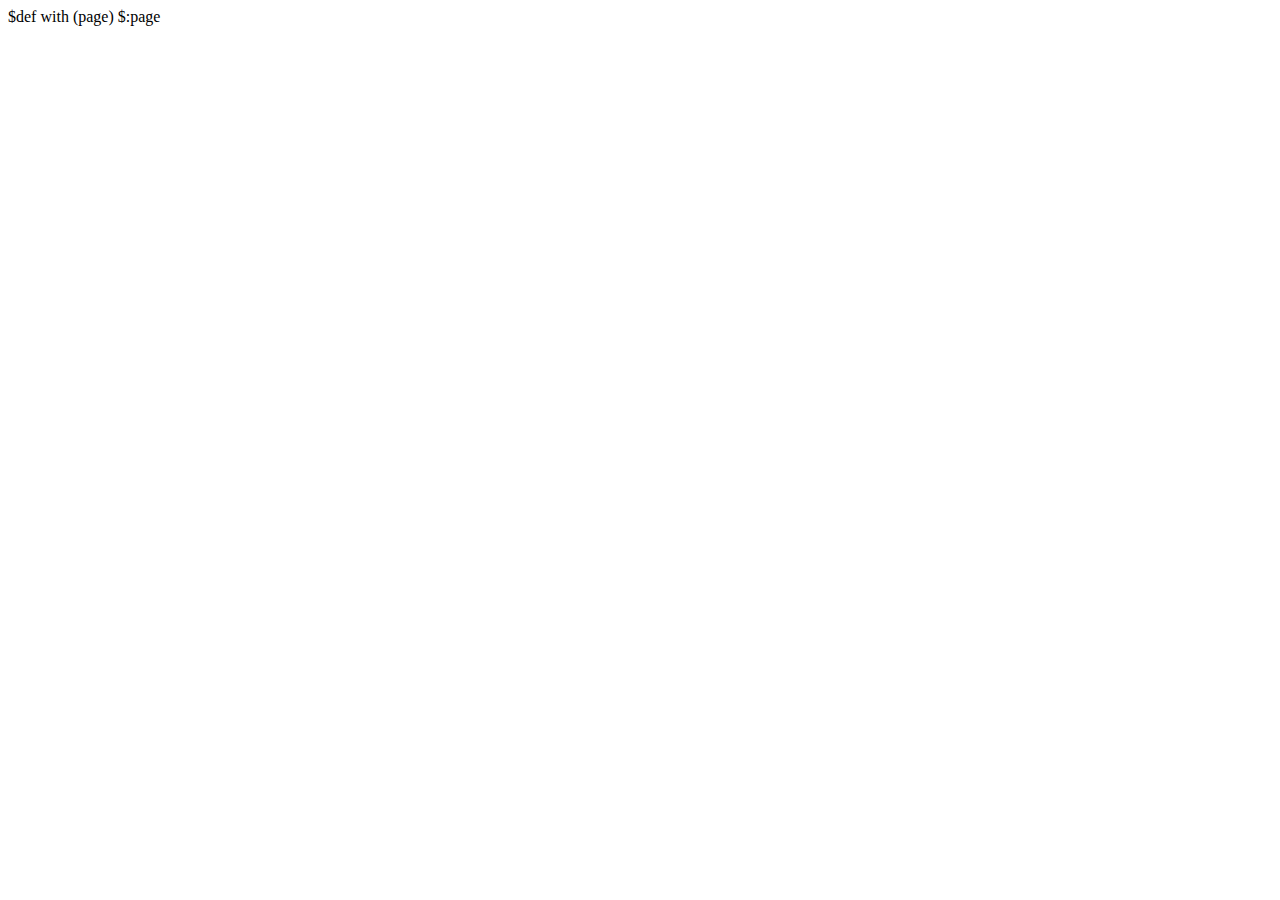
<file: templates/base.html>
$def with (page)

<html>
<head>
    <title>Welcome to A Querying Platform on Cloud</title>
    <script type="text/javascript" src="/static/jquery.js"></script>
</head>
<body>

$:page

</body>
</html>
</file>
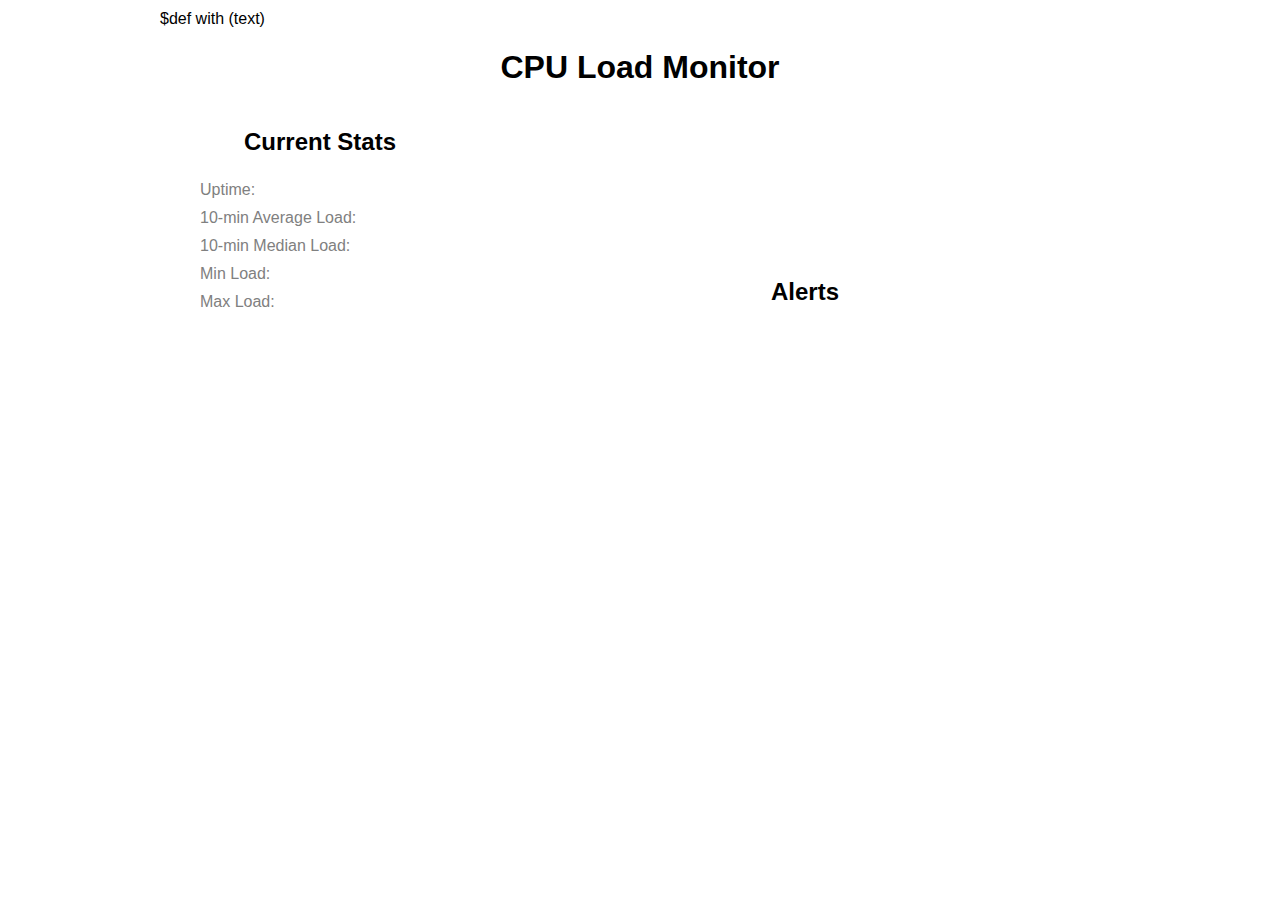
<file: templates/cpuload.html>
$def with (text)

<!DOCTYPE html>
<meta charset='utf-8'>
<html>
  <head>
    <title>CPU Load Monitor</title>
    <link rel='stylesheet' href='../static/style.css'>
    <link rel="stylesheet" href="//rawgithub.com/Caged/d3-tip/master/examples/example-styles.css">
    <script src='https://ajax.googleapis.com/ajax/libs/jquery/2.1.1/jquery.min.js'></script>
    <script src='http://d3js.org/d3.v3.min.js'></script>
    <script src="http://labratrevenge.com/d3-tip/javascripts/d3.tip.v0.6.3.js"></script>
  </head>

  <body>
    <h1>CPU Load Monitor</h1>

    <svg id='bar-graph'></svg>

    <div id='stats'>
      <h2>Current Stats</h2>
      <ul>
        <li>Uptime: <span id='uptime' class='stat-data'></span><br></li>
        <li>10-min Average Load: <span id='ten-min-avg' class='stat-data'></span><br></li>
        <li>10-min Median Load: <span id='ten-min-med' class='stat-data'></span><br></li>
        <li>Min Load: <span id='min-load' class='stat-data'></span><br></li>
        <li>Max Load: <span id='max-load' class='stat-data'></span><br></li>
      </ul>
    </div>

    <div id='alerts'>
      <h2>Alerts</h2>
      <ul id='alert-list'></ul>
    </div>


        <script>
              jQuery(document).ready(function()
              {
                console.log('ready!');

                jQuery.ajax(
                  {
                    type: "POST",
                    data: {data_tx : '2'+'^'+'username'+'~'+'file_name'+'!'+'query'},

                    success: function(data)
                    {
                      console.log(data);
                      handleData(data);
                      poll();
                    }
                  });
              }
          /*
            Schedule repeated refreshes.
          */
          function poll(){
            setTimeout(refresh, 500);
          };

          /*
             Update the DOM to reflect the system state encapsulated in JSON data.
          */
          function handleData(data) {
            $('#uptime').html(data.uptime + ' mins');
            $('#ten-min-avg').html(data.tenMinAvg.toFixed(2));
            $('#ten-min-med').html(data.tenMinMed.toFixed(2));
            $('#min-load').html(data.minLoad.toFixed(2));
            $('#max-load').html(data.maxLoad.toFixed(2));

            // Display Alert History
            var a_list = $('ul#alert-list');
            a_list.html('')
            $.each(data.alertHistory, function(i) {
              var alert_entry = data.alertHistory[i],
                  alert_time  = prettyTime(alert_entry[0]),
                  alert_high  = alert_entry[1],
                  alert_avg   = alert_entry[2].toFixed(2),
                  li = $('<li/>');

              var time_stamp_html = '<span class="time-stamp">'
                                    + alert_time + '</span>';

              var alert_msg_html = '<span class="alert-msg';
              if (alert_high) {
                alert_msg_html += ' high"> High Load! ';
              } else {
                alert_msg_html += ' low"> Load Recovered! ';
              }
              alert_msg_html += '2-minute Load Average: ' + alert_avg;
              alert_msg_html += '</span>'

              li.append(time_stamp_html);
              li.append(alert_msg_html);
              li.appendTo(a_list);
            });

            drawBarGraph(data);
          }

          /*
             Display the load history as a bar graph with D3.
          */
          function drawBarGraph(data) {
            var history = [];
            for (var i = 0; i < data.history.length; ++i) {
              var sample_point = {
                x: i * 10,                        // Seconds in the past
                y: data.history[i][1],            // Load
                t: prettyTime(data.history[i][0]) // System timestamp
              }
              history.push(sample_point);
            }

            var time_steps = [];
            for (var i = 0; i < 600; i += 10) {
              time_steps.push(i);
            }

            var margin = {top: 20, right: 30, bottom: 50, left: 30},
                width  = 960 - margin.left - margin.right,
                height = 500 - margin.top - margin.bottom;

            var x = d3.scale.ordinal()
                    .domain(time_steps)
                    .rangeRoundBands([0, width], .1);

            var y = d3.scale.linear()
                    .domain([0, 3])
                    .range([height, 0]);

            var xAxis = d3.svg.axis()
                        .scale(x)
                        .orient('bottom')
                        .tickValues([0, 60, 120, 180, 240, 300, 360, 420, 480, 540]);

            var yAxis = d3.svg.axis()
                        .scale(y)
                        .orient('left');

            var chart = d3.select('#bar-graph')
                        .attr('width', width + margin.left + margin.right)
                        .attr('height', height + margin.bottom + margin.top)
                      .append('g')
                        .attr('transform',
                              'translate(' + margin.left + ',' + margin.top + ')');

            // TODO: Why won't D3 let me user 'chart' variable here
            d3.select('#bar-graph').selectAll('text').remove();
            d3.select('#bar-graph').selectAll('rect').remove();

            // Tooltips
            var tip = d3.tip()
                      .attr('class', 'd3-tip')
                      .offset([-10, 0])
                      .html(function(d) {
                        return '<p><strong>Load: </strong>' + d.y.toFixed(3)
                               + '</span><p><strong>Time: </strong>' + d.t;
                      });
            chart.call(tip);

            // Load-Color interpolation: Green is good, Red is bad.
            var cScale = d3.scale.linear()
                         .domain([0.0, 0.5, 1.0, 2.5])
                         .range(['#67E400','#67E400','#FF9C00', '#FF0D00']);

            chart.selectAll('.bar').data(history).enter().append('rect')
                 .attr('class', 'bar')
                 .attr('x', function(d) { return x(d.x); })
                 .attr('y', function(d) { return y(d.y); })
                 .attr('height', function(d) { return height - y(d.y); })
                 .attr('width', x.rangeBand())
                 .style('fill', function(d) { return cScale(d.y); })
                 .on('mouseover', tip.show)
                 .on('mouseout', tip.hide);

            chart.append('g')
                 .attr('class', 'x axis')
                 .attr('transform', 'translate(0,' + height + ')')
                 .call(xAxis)
               .append('text')
                 .attr('y', 34)
                 .attr('x', 43)
                 .style('text-anchor', 'begining')
                 .text('Seconds Ago');

            chart.append('g')
                 .attr('class', 'y axis')
                 .call(yAxis)
               .append('text')
                 .attr('transform', 'rotate(-90)')
                 .attr('y', 6)
                 .attr('dy', '0.71em')
                 .style('text-anchor', 'end')
                 .text('CPU Load');
          }

          /*
            Convert a time stamp in seconds-since-the-epoch to local
             human-readable time string.
          */
          function prettyTime(t) {
            d = new Date(t * 100);
            return d.toLocaleTimeString();
          }
        </script>

  </body>

</html>
</file>
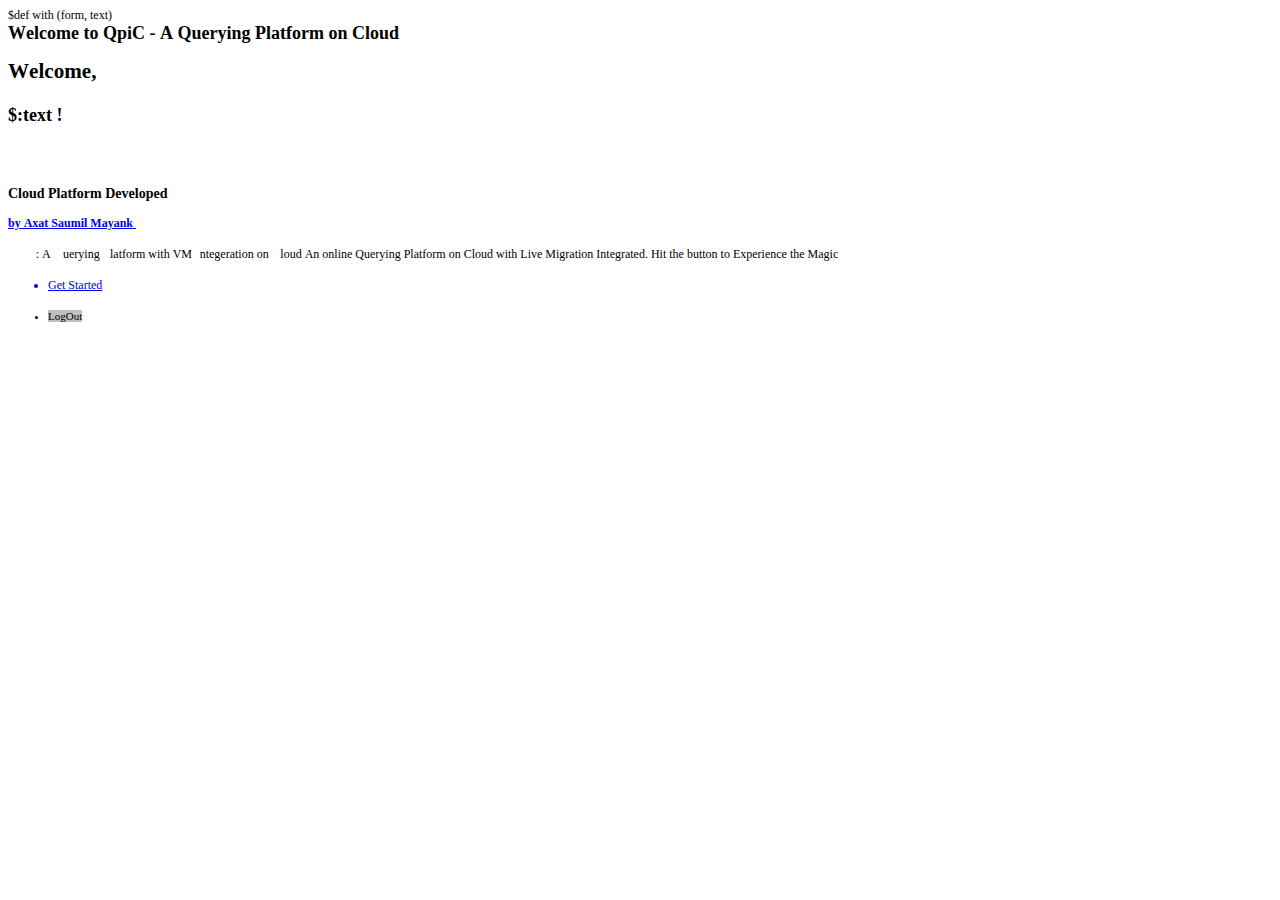
<file: templates/platform-damaged.html>
<!DOCTYPE html PUBLIC "-//W3C//DTD HTML 4.01//EN" "http://www.w3.org/TR/html4/strict.dtd">
<html>
<head>
  <meta http-equiv="Content-Type" content="text/html; charset=utf-8">
  <meta http-equiv="Content-Style-Type" content="text/css">
  <title></title>
  <meta name="Author" content="Saumil Shah">
  <meta name="Company" content="HelloSaumil">
  <meta name="Copyright" content="Copyrights © 2016 HELLOSAUMIL">
  <meta name="Generator" content="Cocoa HTML Writer">
  <meta name="CocoaVersion" content="1504.82">
  <style type="text/css">
    p.p1 {margin: 0.0px 0.0px 0.0px 0.0px; line-height: 14.0px; font: 12.0px Times; color: #000000; -webkit-text-stroke: #000000}
    p.p7 {margin: 0.0px 0.0px 12.0px 0.0px; line-height: 14.0px; font: 12.0px Times; color: #000000; -webkit-text-stroke: #000000}
    li.li8 {margin: 0.0px 0.0px 0.0px 0.0px; line-height: 14.0px; font: 12.0px Times; color: #0000ee; -webkit-text-stroke: #0000ee}
    li.li9 {margin: 0.0px 0.0px 0.0px 0.0px; line-height: 13.0px; font: 11.0px '.AppleSystemUIFont'; color: #000000; -webkit-text-stroke: #000000}
    span.s1 {font-kerning: none}
    span.s2 {text-decoration: underline ; font-kerning: none}
    span.s3 {font-kerning: none; color: #ffffff; -webkit-text-stroke: 0px #ffffff}
    span.s4 {-webkit-text-stroke: 0px #000000}
    span.s5 {background-color: #c0c0c0; -webkit-text-stroke: 0px #000000}
    span.s6 {font-kerning: none; background-color: #c0c0c0}
    span.s7 {font: 12.0px Times; font-kerning: none}
    ul.ul1 {list-style-type: disc}
  </style>
</head>
<body>
<p class="p1"><span class="s1">$def with (form, text)</span></p>
<h2 style="margin: 0.0px 0.0px 14.9px 0.0px; line-height: 22.0px; font: 18.0px Times; color: #000000; -webkit-text-stroke: #000000"><span class="s1"><b>Welcome to QpiC - A Querying Platform on Cloud</b></span></h2>
<h3 style="margin: 0.0px 0.0px 21.1px 0.0px; line-height: 24.0px; font: 21.1px Times; color: #000000; -webkit-text-stroke: #000000"><span class="s1"><b>Welcome,<span class="Apple-converted-space"> </span></b></span></h3>
<h4 style="margin: 0.0px 0.0px 23.9px 0.0px; line-height: 22.0px; font: 18.0px Times; color: #000000; -webkit-text-stroke: #000000"><span class="s1"><b>$:text !</b></span></h4>
<h2 style="margin: 0.0px 0.0px 14.9px 0.0px; line-height: 22.0px; font: 18.0px Times; color: #000000; -webkit-text-stroke: #000000"><span class="s1"><b><br>
</b></span></h2>
<h3 style="margin: 0.0px 0.0px 14.0px 0.0px; line-height: 17.0px; font: 14.0px Times; color: #000000; -webkit-text-stroke: #000000"><span class="s1"><b>Cloud Platform Developed</b></span></h3>
<h4 style="margin: 0.0px 0.0px 16.0px 0.0px; line-height: 14.0px; font: 12.0px Times; color: #0000ee; -webkit-text-stroke: #0000ee"><span class="s2"><a href="http://hellosaumil.github.io/SEAS-FR"><b>by Axat Saumil Mayank<span class="Apple-converted-space"> </span></b></a></span></h4>
<p class="p7"><span class="s3"><b>Qpic </b></span><span class="s1">: A </span><span class="s3"><b>Q</b></span><span class="s1">uerying </span><span class="s3"><b>P</b></span><span class="s1">latform with VM </span><span class="s3"><b>I</b></span><span class="s1">ntegeration on </span><span class="s3"><b>C</b></span><span class="s1">loud An online Querying Platform on Cloud with Live Migration Integrated. Hit the button to Experience the Magic</span></p>
<ul class="ul1">
  <li class="li8"><span class="s4"></span><span class="s2">Get Started</span></li>
</ul>
<ul class="ul1">
  <li class="li9"><span class="s5"></span><span class="s6">LogOut</span><span class="s7"> <br>
</span></li>
</ul>
</body>
</html>
</file>
<file: static/style.css>
body {
  width: 960px;
  margin: 10px auto;
  font-family: Arial, sans-serif;
}

h1 {
  text-align: center;
}

h2 {
  text-align: center;
}

ul {
  list-style: none;
}

li {
  padding: 5px 0px;
}

#stats {
  width: 320px;
  float: left;
}

#stats li {
  color: gray;
}

#stats .stat-data {
  padding: 1px;
  color: black;
}

#alerts {
  width: 630px;
  float: right;
}

#alerts li {
  color: gray;
}

#alerts .time-stamp {
  padding: 3px 5px;
  color: #2B2C2B;
  background: #CFCFCF;
}

#alerts .alert-msg.high {
  color: #8B2B2B;
}

#alerts .alert-msg.low {
  color: #385B10;
}

.axis text {
  font-size: 12px;
}

.axis path,
.axis line {
  fill: none;
  stroke: #000;
  shape-rendering: crispEdges;
}

.x.axis path {
  display: none;
}

.bar:hover {
  fill: brown;
}
</file>
